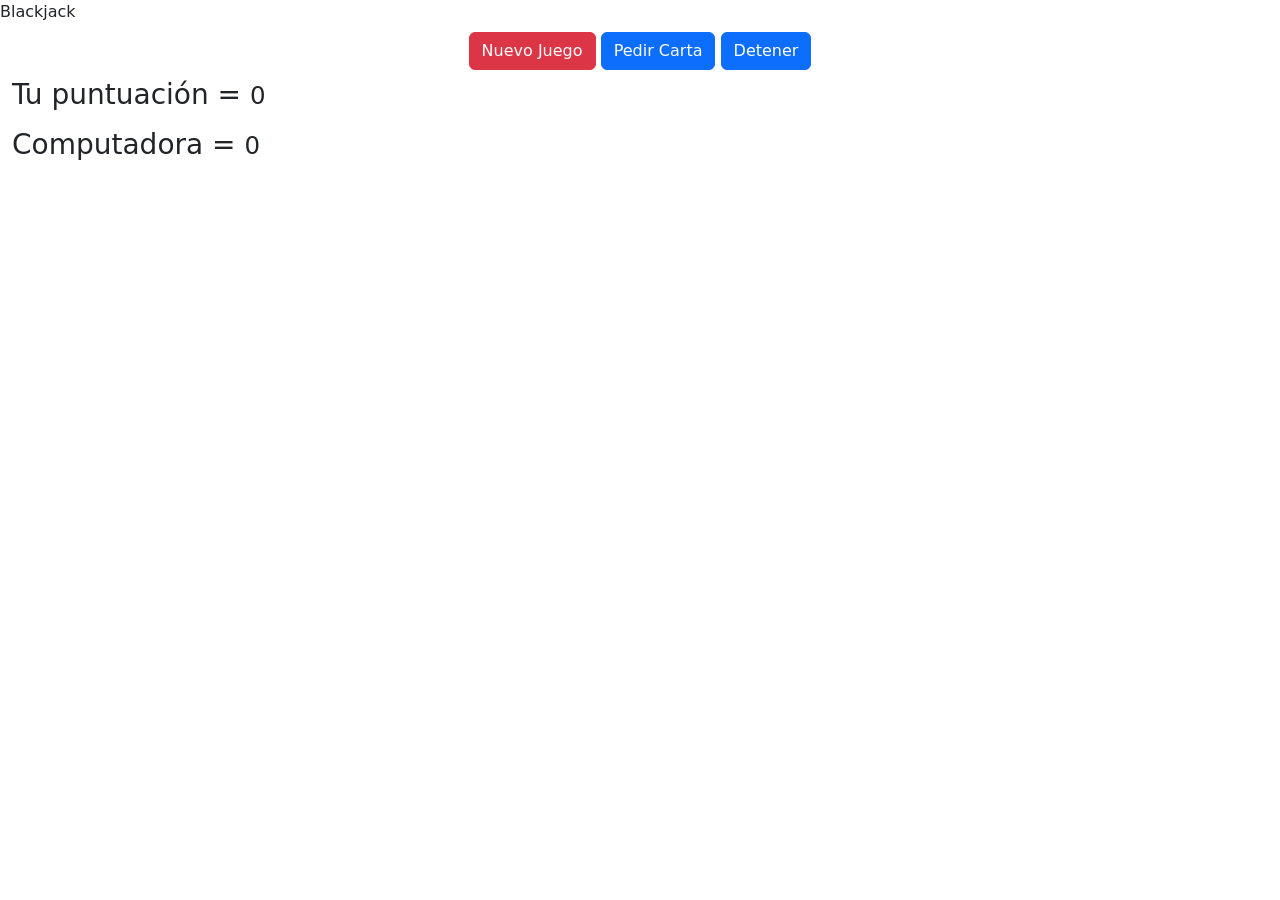
<file: index.html>
<!doctype html>
<html lang="en">
  <head>
    <meta charset="UTF-8" />
    <link rel="icon" type="image/svg+xml" href="/vite.svg" />
    <meta name="viewport" content="width=device-width, initial-scale=1.0" />
    <title>Black Jack - Vite</title>
    <!-- CSS only --> 
    <link href="https://cdn.jsdelivr.net/npm/bootstrap@5.3.3/dist/css/bootstrap.min.css" rel="stylesheet" integrity="sha384-QWTKZyjpPEjISv5WaRU9OFeRpok6YctnYmDr5pNlyT2bRjXh0JMhjY6hW+ALEwIH" crossorigin="anonymous">
  </head>


  <body>
    <header class="titulo">
      Blackjack
    </header>

    <div class="row mt-2">
       <div id="divBotones" class="col text-center">
           <button id="btnNuevo" class="btn btn-danger">Nuevo Juego</button>
           <button id="btnPedir" class="btn btn-primary">Pedir Carta</button>
           <button id="btnDetener" class="btn btn-primary">Detener</button>

       </div>

    </div>

    <div class="row container">
      <div class="col">
          <h2 id="nombreJugadorTitulo"></h2>
          <h3 id="nombre">Tu puntuación = <small>0</small></h3>
          <div id="jugador-cartas">
              

          </div>

      </div>

    </div>


  <div class="row container mt-2">
      <div class="col">
          <h3>Computadora = <small>0</small></h3>
          <div id="computadora-cartas">
              

          </div>

      </div>

  </div>

    <div id="app"></div>
    <script type="module" src="/main.js"></script>

  </body>
</html>
</file>
